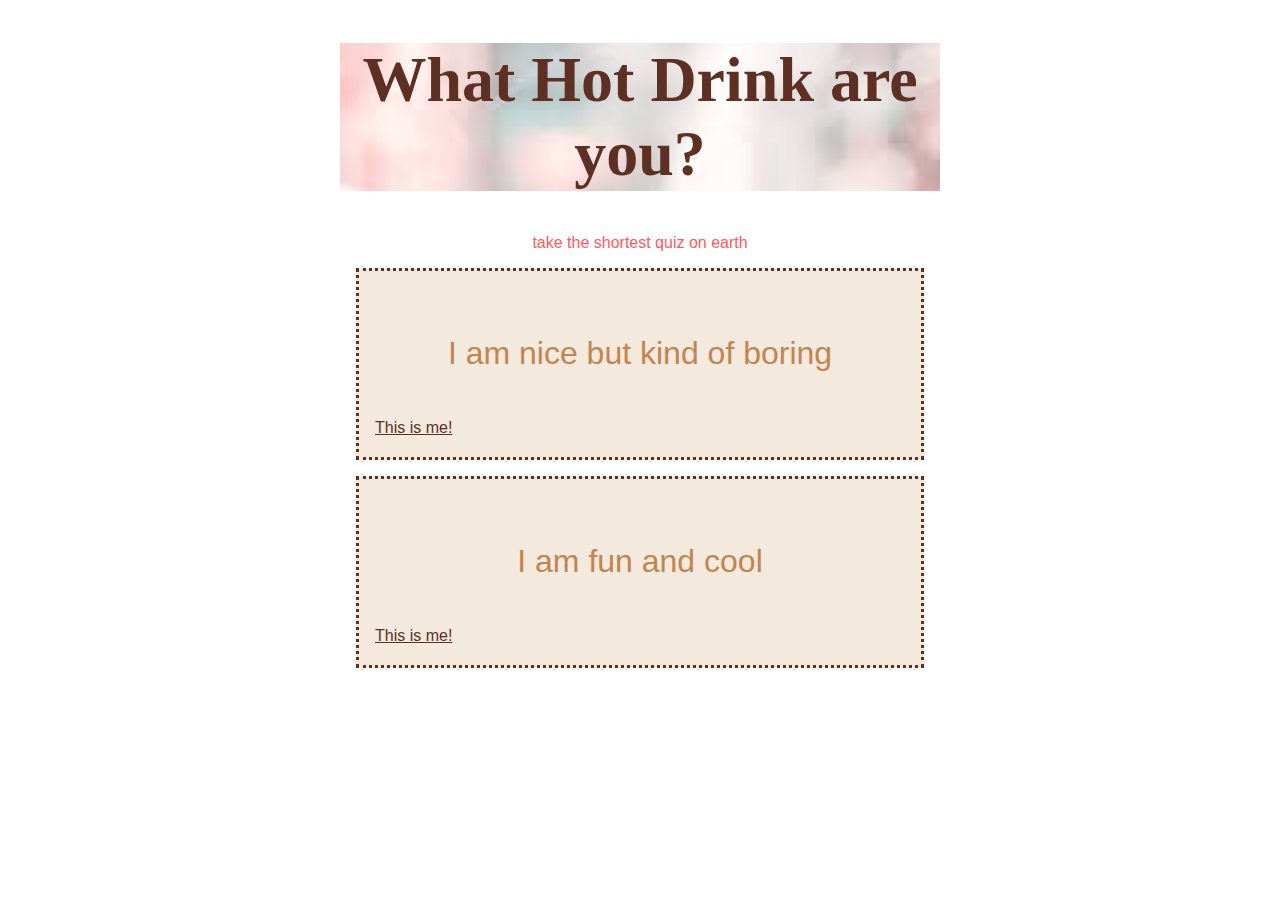
<file: index.html>
<!doctype html> 
<html lang='en'>
	<head>
		<meta name="viewport" content="width=device-width, initial-scale=1">
		<meta charset='utf-8'>
		<link href="style.css" rel="stylesheet"> 
		<link rel="shortcut icon" href=/assets/download.jpeg>
		<title> What hot drink are you? </title>
	</head>
	<body>
		<div class="background-image">
		<h1 class="my-title">What Hot Drink are you?</h1>
		</div>
		<p class="blurbs">take the shortest quiz on earth</p>
	<section class="section">
		<p>I am nice but kind of boring </p>
		<a href="page2.html" class="buttons">This is me!</a>
	</section>
		<section class="section">
		<p>I am fun and cool</p>
		<a href="page3.html" class="buttons">This is me!</a>
	</section>
		
	</body>
	</html>
</file>
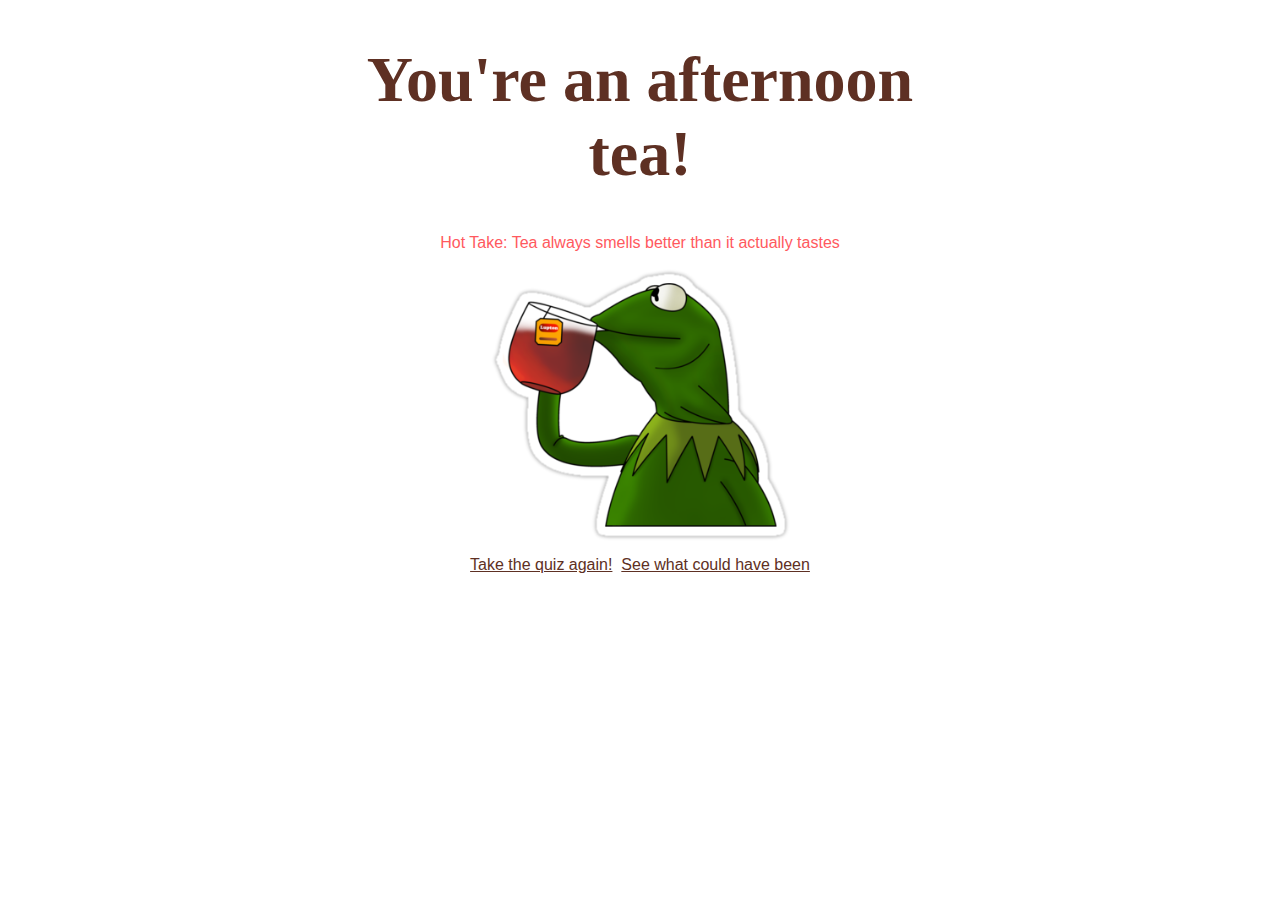
<file: page2.html>
<!doctype html> 
<html lang='en'>
	<head>
		<meta name="viewport" content="width=device-width, initial-scale=1">
		<meta charset='utf-8'>
		<link href="style.css" rel="stylesheet"> 
		<link rel="shortcut icon" href=/assets/download.jpeg>
		<title> You're tea! </title>
	</head>
	<body>
		<h1 class="my-title">You're an afternoon tea!</h1>
		<p class="blurbs"> Hot Take: Tea always smells better than it actually tastes </p>
		<img src="/assets/kermitsippingtea.png" alt="kermit the frog sipping" class="images">
		<div class="organize">
		<a href="index.html" class="buttons">Take the quiz again!</a>
		<a href="page3.html" class="buttons">See what could have been</a>
	</div>
	</body>
	</html>
</file>
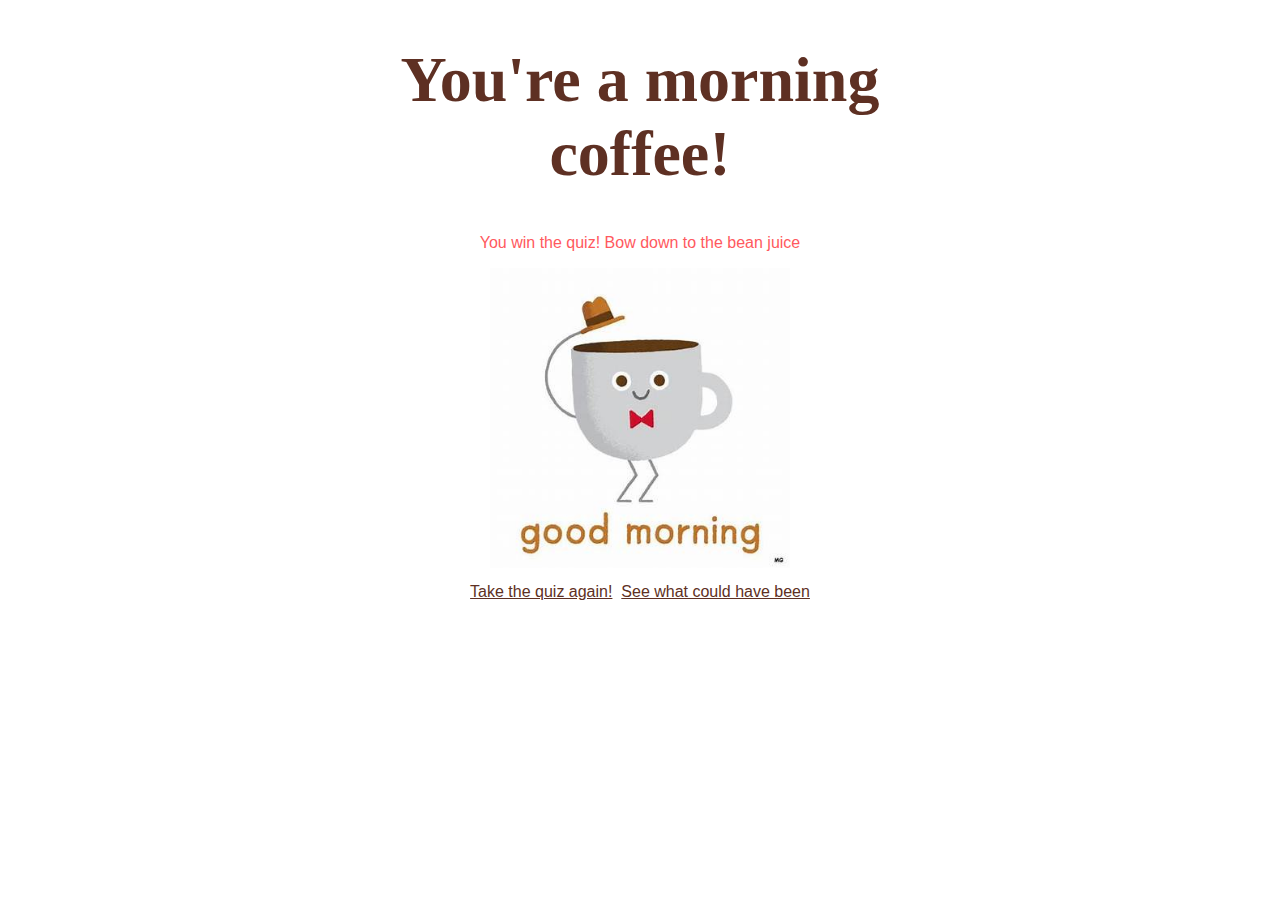
<file: page3.html>
<!doctype html> 
<html lang='en'>
	<head>
		<meta name="viewport" content="width=device-width, initial-scale=1">
		<meta charset='utf-8'>
		<link href="style.css" rel="stylesheet"> 
		<link rel="shortcut icon" href=/assets/download.jpeg>
		<title> You're coffee! </title>
	</head>
	<body>
		<h1 class="my-title">You're a morning coffee!</h1>
		<p class="blurbs"> You win the quiz! Bow down to the bean juice </p>
		<img src="/assets/howdycoffee.jpeg" alt="a cartoon cup of coffee holding is hat and saying good morning" class="images">
	<div class="organize">
		<a href="index.html" class="buttons">Take the quiz again!</a>
		<a href="page2.html" class="buttons">See what could have been</a>
	</div>
	</body>
	</html>
</file>
<file: style.css>
html {
    box-sizing: border-box;
    }
*,
*:before,
*:after {
    box-sizing: inherit;
}

img {
    max-width: 100%;
}

body {
	max-width: 600px;
	margin: 0 auto;
	font-family: sans-serif;
	font-size: 2rem;
}

p {
	text-align: center;
	font-size: 2rem;
	color: #C08552;
}

.blurbs {
	color: #FF595E;
	font-size: 1rem;
}

.background-image {
	background-image: url("/assets/backgroundimage.jpeg");
	background-repeat: no-repeat;
	background-size: 600px 400px;
}

.my-title {
	color: #5E3023;
	font-family: serif;
	text-align: center;
}

.buttons {
	color: #5E3023;
	font-size: 1rem;
}

.buttons:hover {
    color: #C08552;
   
}

.section {
    padding: 2rem 1rem 1rem;
    margin: 1rem;
    background: #F3E9DC;
    border: dotted;
    border-color: #5E3023;
}

.organize {
	text-align: center;
}

.images {
	display: block;
  	margin-left: auto;
  	margin-right: auto;
  	width: 50%;
  }
</file>
